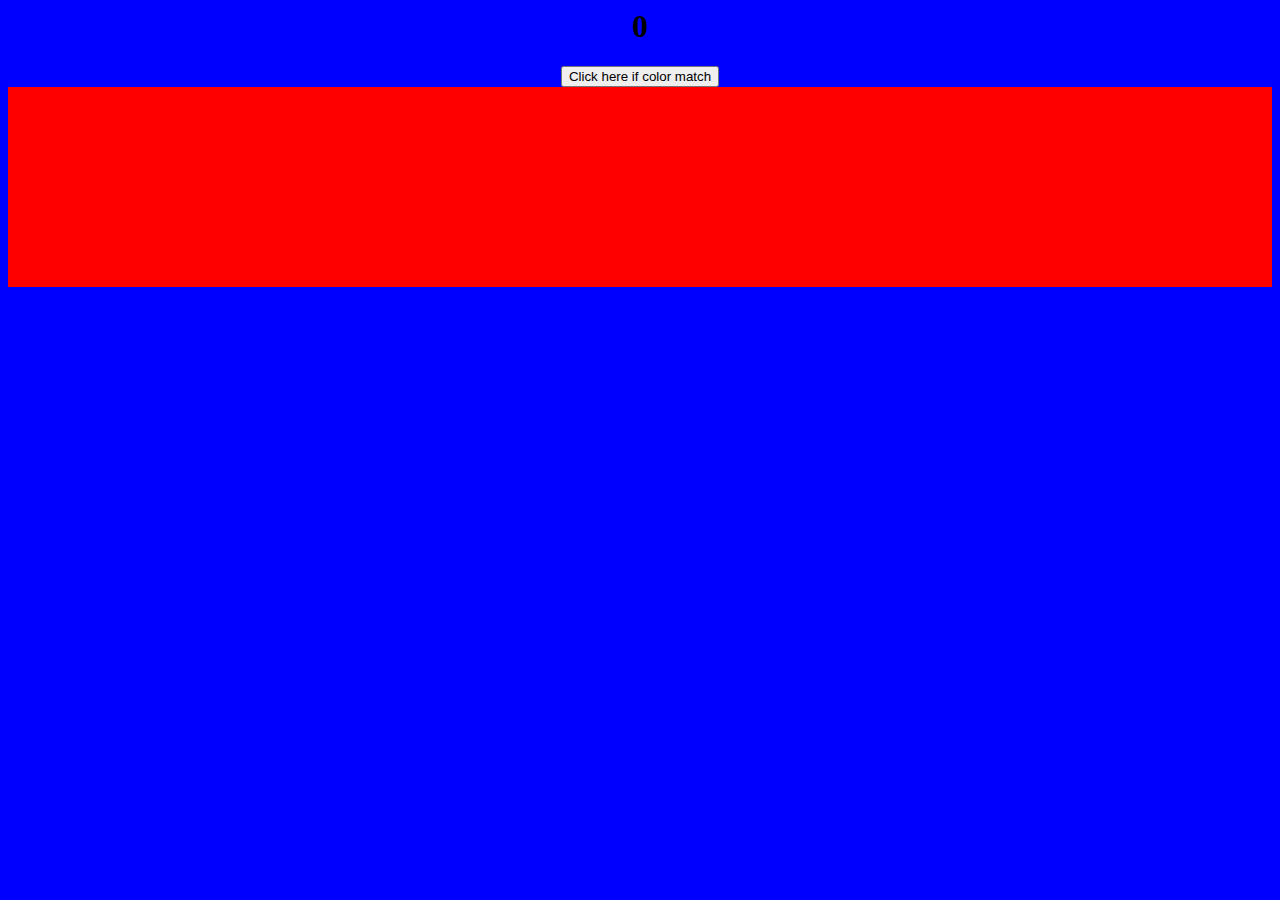
<file: index.html>
<html>

<head>

</head>
 <link rel="stylesheet" href="style.css">

<body>
  <h1 id="randomNumber"> 0 </h1>

  <div class="wrapper">
<button id = "buttonC" onclick="compareColors()">Click here if color match</button>
</div>

<div id="boxed">
</div>


</body>


</html>
</file>
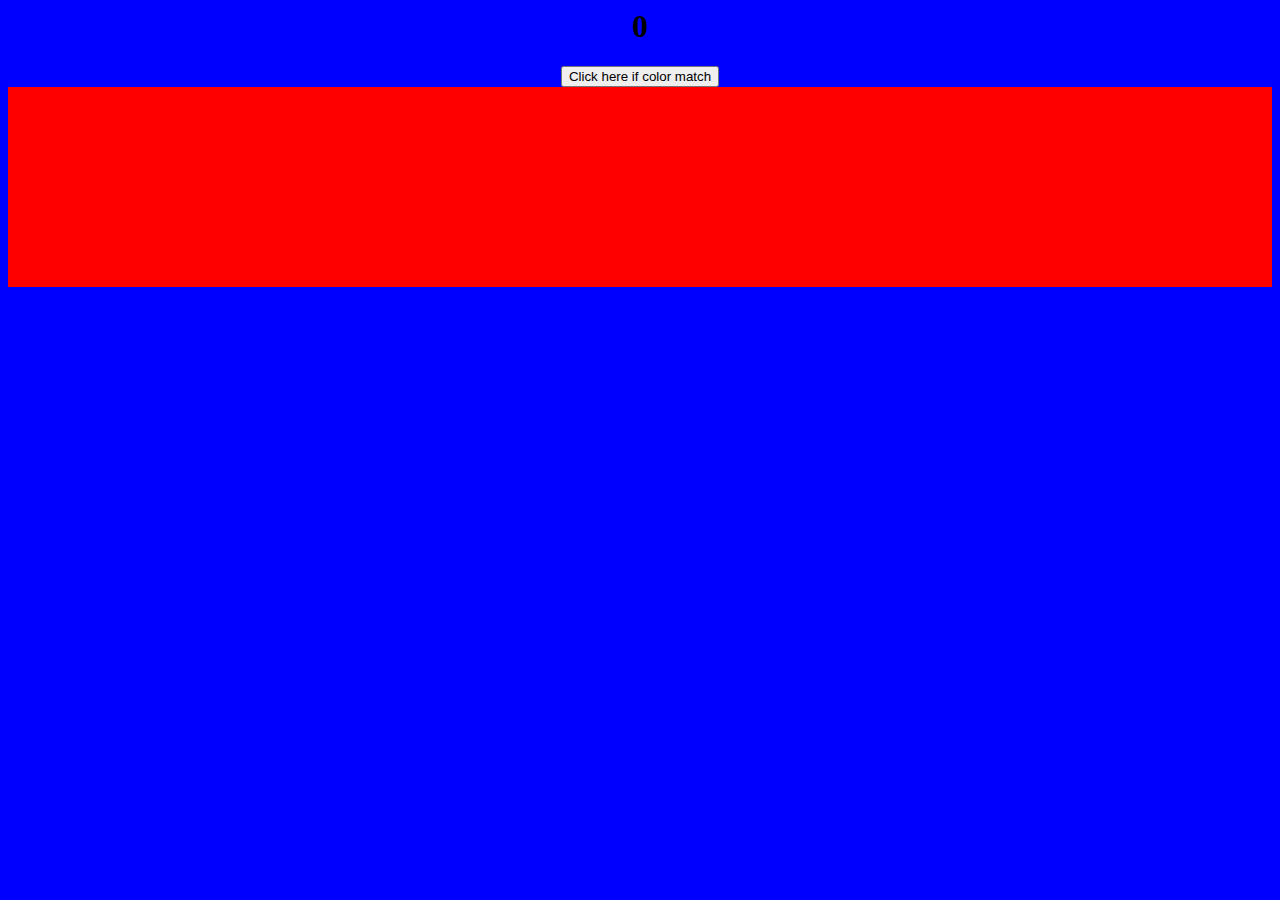
<file: homework.html>
<html>

<head>

<style>
body {background-color: blue;}
h1   {color: black;}
p    {color: red;}

</style>

</head>
 <link rel="stylesheet" href="homework.css">

<body>
  <h1 id="randomNumber"> 0 </h1>

  <div class="wrapper">
<button id = "buttonC" onclick="compareColors()">Click here if color match</button>
</div>

<div id="boxed">
</div>


<script>
var color1 = ""
var color2 = ""
var colorChanges = setInterval(function(){ setColor() },1000);
var numberChanges = setInterval(function(){ generateNumber() }, 1000);
var colorChanges2 = setInterval(function(){ setColor2() }, 1000);

function generateNumber() {
 var randomNum = getRandomInt()
}

var a = 0;
function compareColors() {
  if (color1 === color2) {
  a += 1
  document.getElementById("randomNumber").innerHTML = a;
   a = a;
 } else {
   gameOver()
   a = 0
 }
     }


function setColor() {
   var randomNum = getRandomInt()
   var colors = ["blue","red","yellow","purple"]
   var a = document.body.style.backgroundColor = colors[randomNum]
   color1 = a
}

function setColor2() {
  var randomNum = getRandomInt2()
  var colors = ["blue","red","yellow","purple"]
  var x = document.getElementById("boxed");
  var a = x.style.backgroundColor = colors[randomNum]
  color2 = a
}

function getRandomInt(min, max) {
 //gets a random number 0-3, ie 4 different numbers
 min = Math.ceil(0);
 max = Math.floor(4);
 return Math.floor(Math.random() * (max - min)) + min; //The maximum is exclusive and the minimum is inclusive
}

function getRandomInt2(min, max) {
 //gets a random number 0-3, ie 4 different numbers
 min = Math.ceil(0);
 max = Math.floor(4);
 return Math.floor(Math.random() * (max - min)) + min; //The maximum is exclusive and the minimum is inclusive
}

function gameOver() {
  document.getElementById("randomNumber").innerHTML = 0;
  alert("Game over!, Try harder next time!")
}

</script>
</body>


</html>
</file>
<file: style.css>
.boxed {
  border: 1px solid black ;
  padding: 2cm 4cm 3cm 4cm;
  margin: auto;
  text-align: center;

}

h1 {
  text-align: center;
}


.buttonC {
  margin: auto;
  display: block;
}

.wrapper {
    text-align: center;
}

#boxed {
  background-color: red;
  height: 200px;
}

body {background-color: blue;}
h1   {color: black;}
p    {color: red;}
</file>
<file: homework.css>
.boxed {
  border: 1px solid black ;
  padding: 2cm 4cm 3cm 4cm;
  margin: auto;
  text-align: center;

}

h1 {
  text-align: center;
}


.buttonC {
  margin: auto;
  display: block;
}

.wrapper {
    text-align: center;
}

#boxed {
  background-color: red;
  height: 200px;
}
</file>
